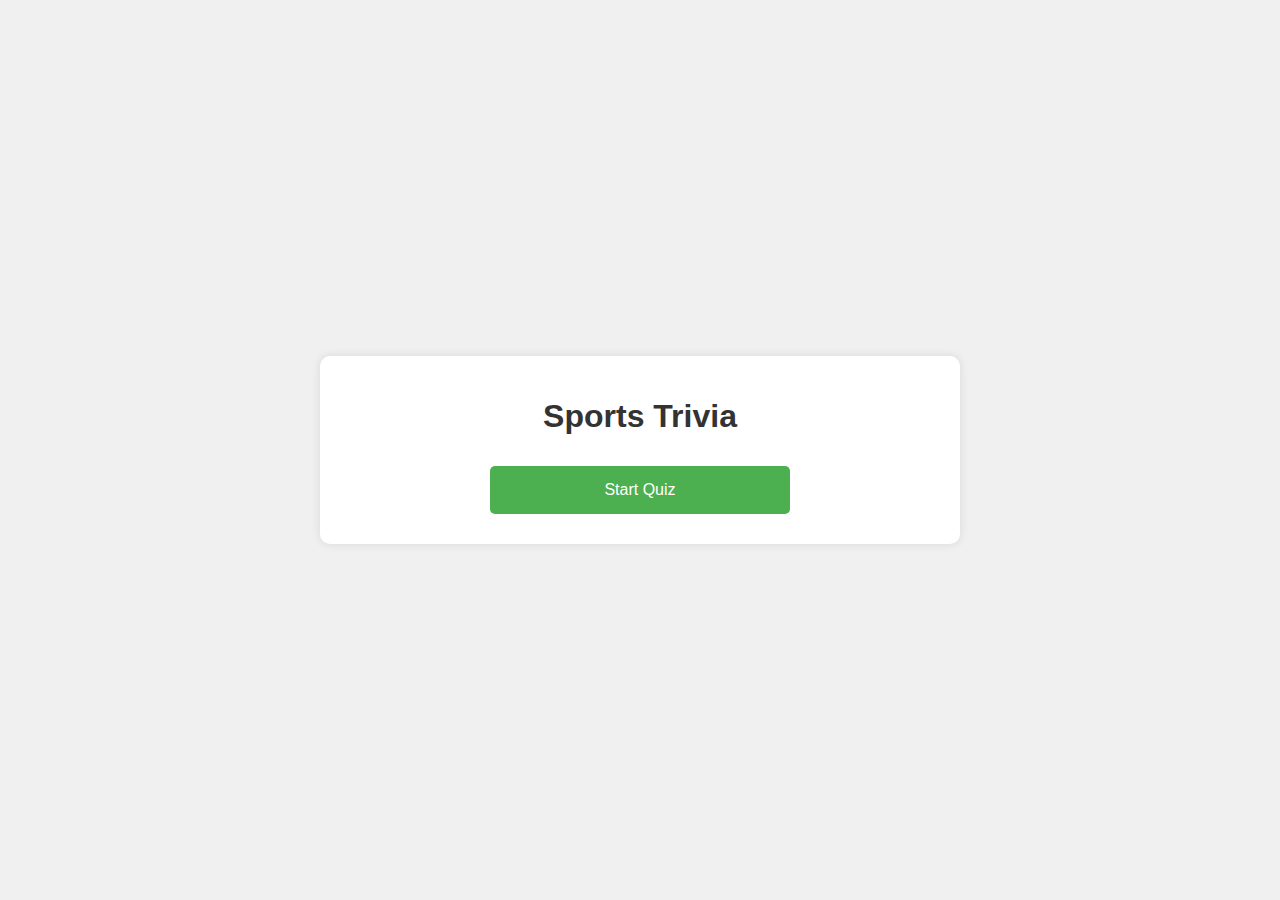
<file: index.html>
<!DOCTYPE html>
<html lang="en">
<head>
    <meta charset="UTF-8">
    <meta name="viewport" content="width=device-width, initial-scale=1.0">
    <title>Sports Trivia</title>
    
    <script src="index.js"></script>
    <link href="index.css" rel="stylesheet" type="text/css">
</head>
<body id="body">
    <div class="container">
        <div id="start">
            <h1>Sports Trivia</h1>
            <button id="start_quiz" onclick="start()">Start Quiz</button>
        </div>
        <div id="quiz">
            <h2 id="q">Question?</h2>
            <div class="answers">
                <button id="a0" onclick="select('a0')">Answer 1</button>
                <button id="a1" onclick="select('a1')">Answer 2</button>
                <button id="a2" onclick="select('a2')">Answer 3</button>
                <button id="a3" onclick="select('a3')">Answer 4</button><br>
            </div>
            <h4>Score: <span id="score">0</span></h4>
            <div class="round-time-bar" style="--duration: 15;">
                <div></div>
            </div>
        </div>
        <div id="incorrect">
            <h2>Game Over</h2>
            <h3 id="end_text"></h3>
            <h4>Your Score: <span id="final_score">0</span></h4>
            Name: <input type="text" id="name">
            <button onclick="submit_score_helper()">Submit Score to Leaderboard</button><br>
            <button onclick="play_again()">Play Again</button>
        </div>
        <div id="correct">
            <h2>Correct! +<span id="points"></span></h2>
            <h4>Score: <span id="current_score">0</span></h4>
            <button onclick="next_question()">Next Question</button>
        </div>
    </div>
</body>
</html>
</file>
<file: index.css>
#quiz {
    display: none;
}

#incorrect {
    display: none;
}

#correct {
    display: none;
}

.round-time-bar div {
    height: 100%;
    width: 100%;
    background-color: #4CAF50;
    animation: roundtime calc(var(--duration) * 1s) linear forwards;
    transform-origin: left center;
}

.round-time-bar {
    margin-top: 20px;
    height: 10px;
    background-color: #ddd;
    border-radius: 5px;
    overflow: hidden;
    position: relative;
}

@keyframes roundtime {
    to {
        transform: scaleX(0);
    }
}

body {
    font-family: Arial, sans-serif;
    background-color: #f0f0f0;
    margin: 0;
    padding: 0;
    display: flex;
    justify-content: center;
    align-items: center;
    height: 100vh;
}

.container {
    text-align: center;
    background-color: #fff;
    padding: 20px;
    border-radius: 10px;
    box-shadow: 0 0 10px rgba(0, 0, 0, 0.1);
    width: 90%;
    max-width: 600px;
}

h1 {
    color: #333;
}

#start button, .answers button {
    background-color: #4CAF50;
    color: white;
    border: none;
    padding: 15px 20px;
    margin: 10px;
    border-radius: 5px;
    cursor: pointer;
    font-size: 16px;
    width: 100%;
    max-width: 300px;
}

#start button:hover, .answers button:hover {
    background-color: #45a049;
}

.answers {
    display: flex;
    flex-wrap: wrap;
    justify-content: center;
}

.answers button {
    flex: 1 1 45%;
    margin: 10px;
}
</file>
